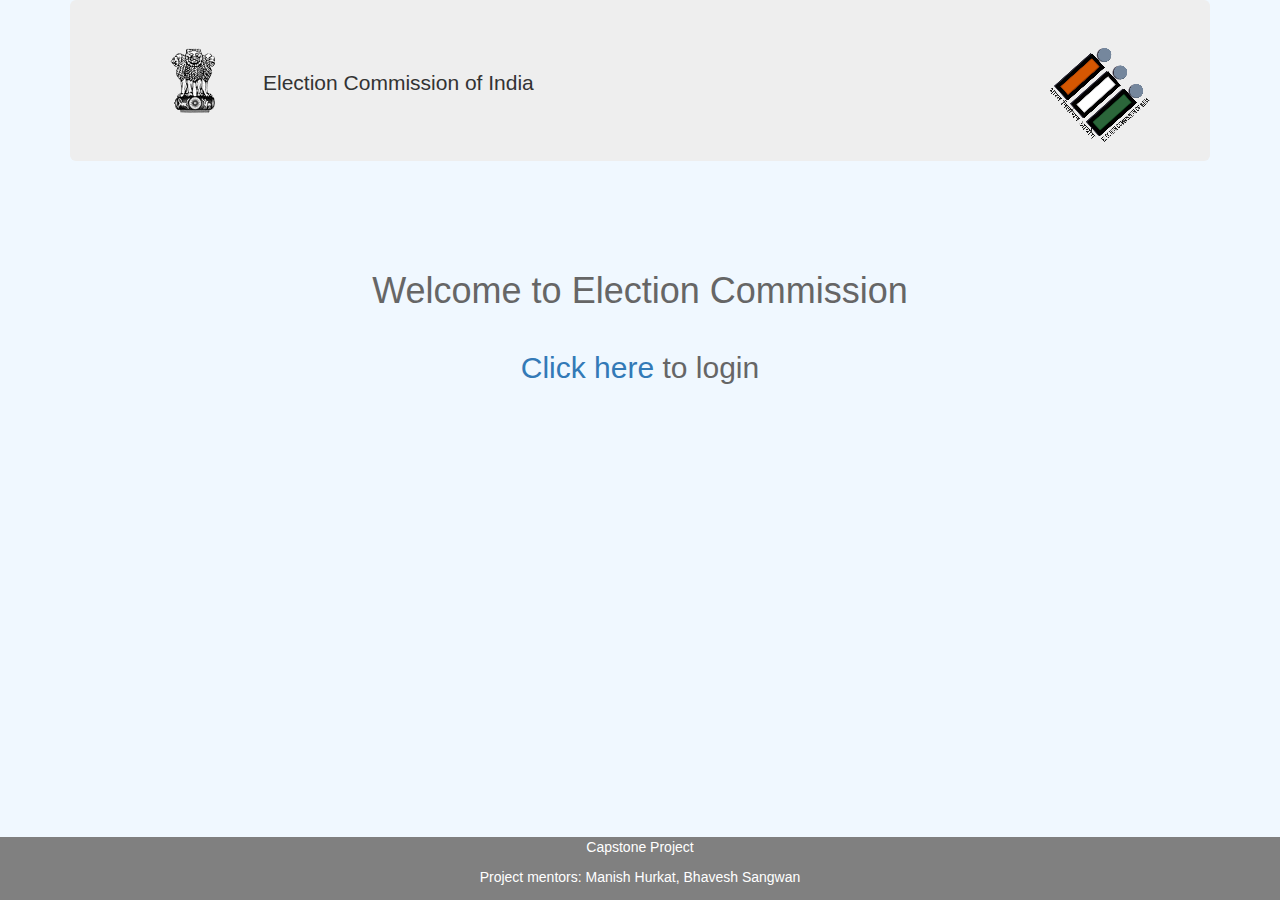
<file: indexpage/index.html>
<!DOCTYPE html>
<html>
<head>
<meta name="viewport" content="width=device-width, initial-scale=1">
    
<link rel="stylesheet" href="https://maxcdn.bootstrapcdn.com/bootstrap/3.4.0/css/bootstrap.min.css">
<script src="https://ajax.googleapis.com/ajax/libs/jquery/3.3.1/jquery.min.js"></script>
<script src="https://maxcdn.bootstrapcdn.com/bootstrap/3.4.0/js/bootstrap.min.js"></script>
<link rel="stylesheet" type="text/css" href="style.css">
</head>
<body>
<div class="container">
  <div class="jumbotron"> 
 <img src="logo.png" align="right" class="img-responsive" alt="eci">
    <img src="image1.png" align="left" class="img-responsive" alt="emblem">
      <br>
 <p>   Election Commission of India</p>
     
  </div>
    </div>
 <div class="container">
    
 <br>
    <br>
    <br>
    <h1>Welcome to Election Commission</h1>
    <br>
    <h2><a href="">Click here</a> to login</h2>
  
    
  
   
    </div>


<div class="footer">
  <p>Capstone Project</p>
    <p>Project mentors: Manish Hurkat, Bhavesh Sangwan</p>

</div>

</body>
</html>
</file>
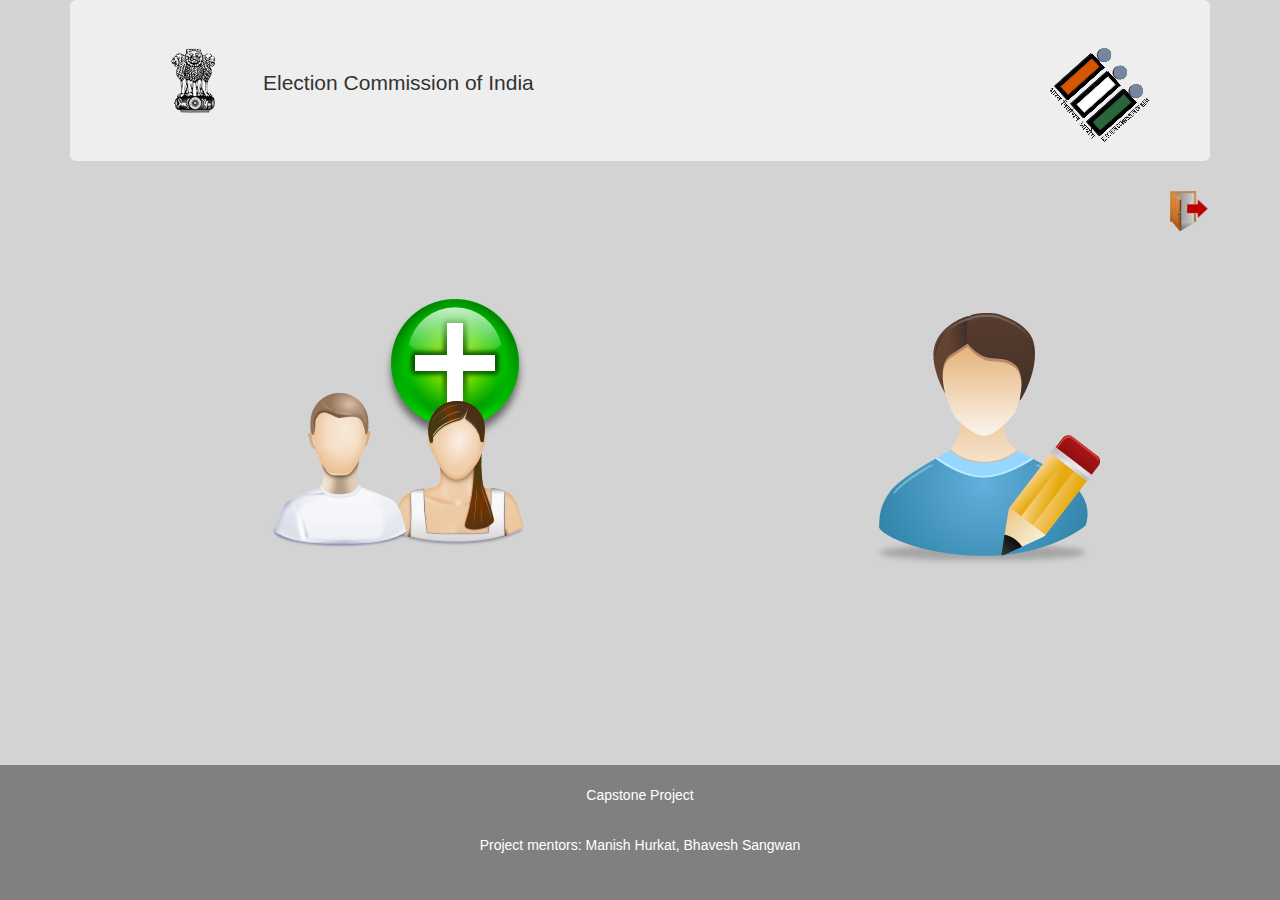
<file: adminhome/admin.html>
<!DOCTYPE html>
<html>
<head>
<meta name="viewport" content="width=device-width, initial-scale=1">
    
<link rel="stylesheet" href="https://maxcdn.bootstrapcdn.com/bootstrap/3.4.0/css/bootstrap.min.css">
<script src="https://ajax.googleapis.com/ajax/libs/jquery/3.3.1/jquery.min.js"></script>
<script src="https://maxcdn.bootstrapcdn.com/bootstrap/3.4.0/js/bootstrap.min.js"></script>
<link rel="stylesheet" type="text/css" href="style.css">
    <style>
  
  </style>
</head>
<body>
<div class="container">
  <div class="jumbotron"> 
 <img src="logo.png" align="right" class="img-responsive" alt="eci">
    <img src="image1.png" align="left" class="img-responsive" alt="emblem">
      <br>
 <p>   Election Commission of India</p>
     
  </div>
    </div>
    <div class="container">
    <a href="#"><img src="exit.png" align="right" class="img-responsive" alt="exit"></a>
        </div>
    <br>
    <br>
    <br>

    <div class="container" style="margin-left:20%">
  <div class="row">
      
    <div class="col-sm-6">
        
             
            <a href="#">  <img src="add.png" class="img-responsive" alt="add"></a>
  
      </div>
      <br>
        
      <div class="col-sm-6">
        
          <a href="#">  <img src="modify.png" class="img-responsive" alt="modify"></a>
             
      
   
      </div>
          
         
        </div>
    </div>

<div class="footer">
    <br>
  <p>Capstone Project</p>
    <br>
    
    <p>Project mentors: Manish Hurkat, Bhavesh Sangwan</p>

</div>

</body>
</html>
</file>
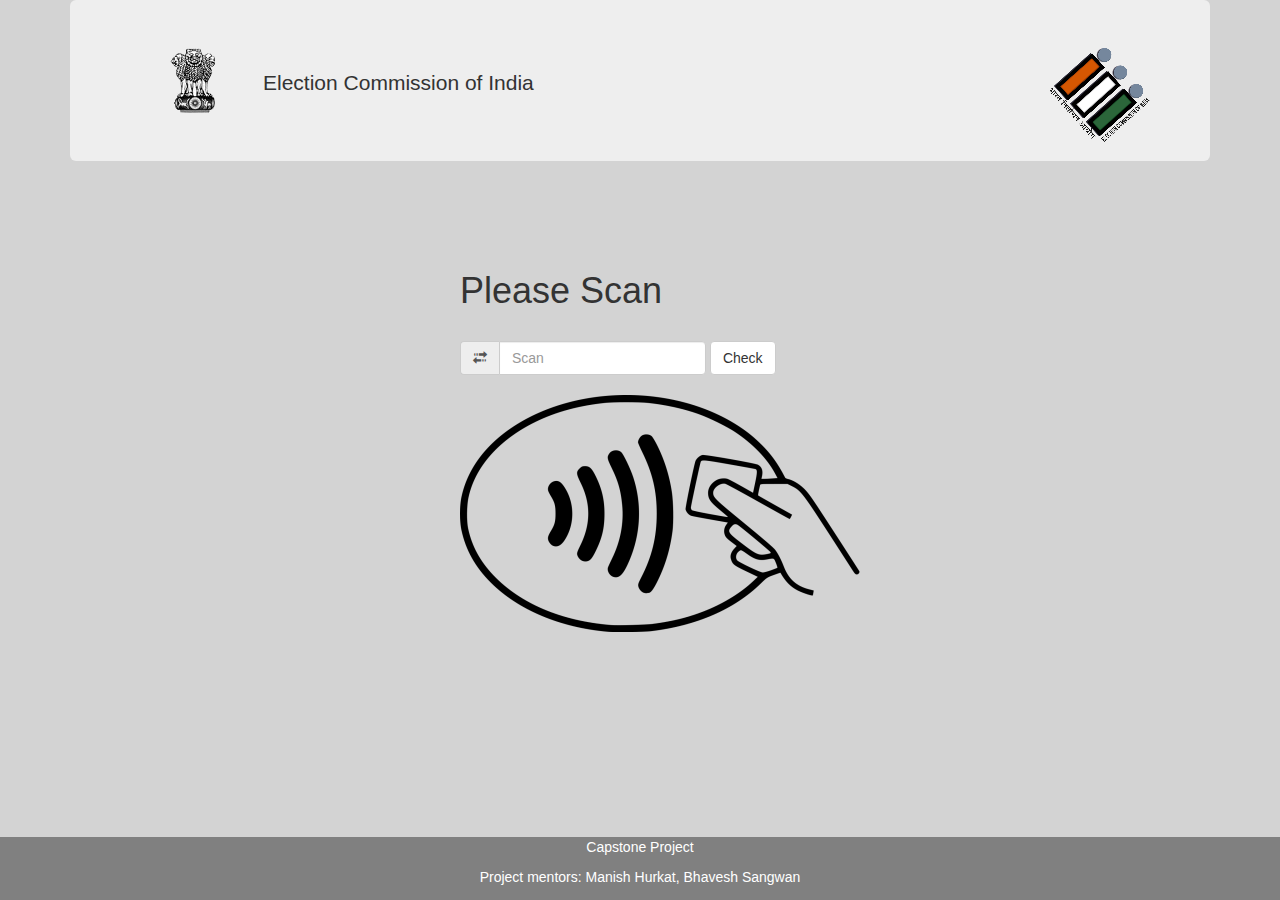
<file: homepage/home.html>
<!DOCTYPE html>
<html>
<head>
<meta name="viewport" content="width=device-width, initial-scale=1">
    
<link rel="stylesheet" href="https://maxcdn.bootstrapcdn.com/bootstrap/3.4.0/css/bootstrap.min.css">
<script src="https://ajax.googleapis.com/ajax/libs/jquery/3.3.1/jquery.min.js"></script>
<script src="https://maxcdn.bootstrapcdn.com/bootstrap/3.4.0/js/bootstrap.min.js"></script>
<link rel="stylesheet" type="text/css" href="style.css">
</head>
<body>
<div class="container">
  <div class="jumbotron"> 
 <img src="logo.png" align="right" class="img-responsive" alt="eci">
    <img src="image1.png" align="left" class="img-responsive" alt="emblem">
      <br>
 <p>   Election Commission of India</p>
     
  </div>
    </div>

<div class="container">
    <div class="row">
    <div class="col-sm-4 col-sm-offset-4">
 <br>
    <br>
    <br>
    <h1>Please Scan</h1>
    <br>
    
  
  <form class="form-inline" action="#">
    <div class="input-group">
      <span class="input-group-addon"><i class="glyphicon glyphicon-transfer"></i></span>
      <input id="scan" type="text" class="form-control" name="scan" placeholder="Scan">
    </div>
      
      <button type="submit" class="btn btn-default">Check</button>
    
    
  </form>
    <br>
    
  
    <img src="scan.png" alt="pg">
</div>
    </div>
    </div>

<div class="footer">
  <p>Capstone Project</p>
    <p>Project mentors: Manish Hurkat, Bhavesh Sangwan</p>

</div>

</body>
</html>
</file>
<file: indexpage/style.css>
body {
 
  background-repeat: no-repeat;
  background-position: center;
    background-color: aliceblue;
    height: 790px;
    
}


h1 {
  color: #666;
  margin: 20px 10px 0px;
  padding: 0px 30px 0px 30px;
  text-align: center;
}
h2{
  color: #666;
  margin: 20px 10px 0px;
  padding: 0px 30px 0px 30px;
  text-align: center;
}


.footer {
   position: fixed;
   left: 0;
   bottom: 0;
    height: 7%;
   width: 100%;
   background-color: grey;
   color: white;
   text-align: center;
  }
</file>
<file: adminhome/style.css>
body {
 
  background-repeat: no-repeat;
  background-position: center;
    background-color: lightgrey;
    height: 790px;
    
}



.footer {
   position: fixed;
   left: 0;
   bottom: 0;
    height: 15%;
   width: 100%;
   background-color: grey;
   color: white;
   text-align: center;
  }
</file>
<file: homepage/style.css>
body {
 
  background-repeat: no-repeat;
  background-position: center;
    background-color: lightgrey;
    height: 790px;
    
}



.footer {
   position: fixed;
   left: 0;
   bottom: 0;
    height: 7%;
   width: 100%;
   background-color: grey;
   color: white;
   text-align: center;
  }
</file>
